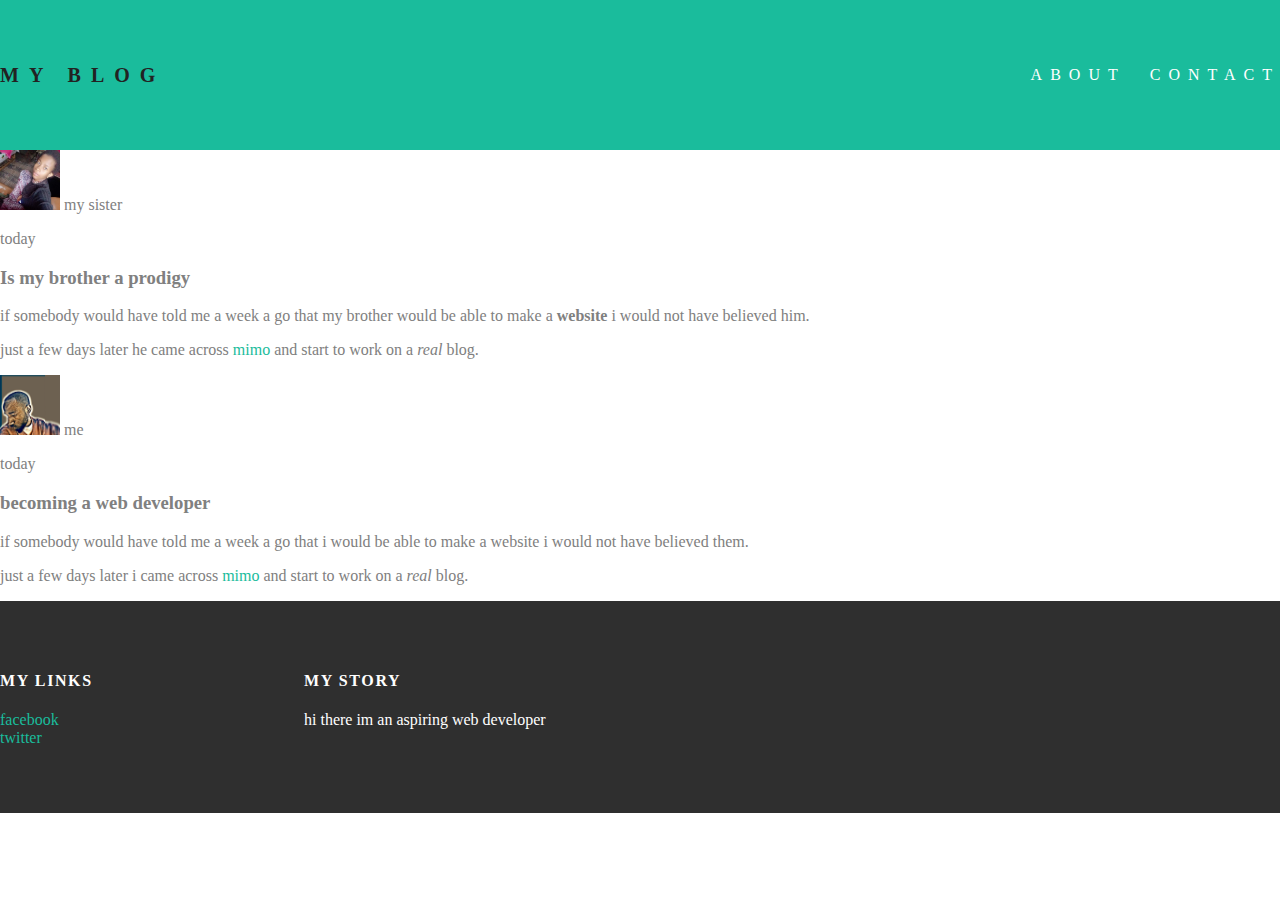
<file: index.html>
<!DOCTYPE html>
<html>
<head>
<title>my blog</title>
<link rel="stylesheet" type="text/css" href="styles.css">
</head>
<body>
<div id="header">
<div class="container">
  <a id="header-title"
  <a href="index.html">my blog</a>
  <ul id="header-nav">
<li><a href="about.html">about</a></li>
<li><a href="mailto:me@me.com">contact</a></li>
  </ul>
</div>
</div>
<div id="content">
<div class="container">
  <div class="post">
    <div class="post-author">
      <img src="sister.jpg" width="60" height="60">
      <span>my sister</span>
      <p class="post-date">today</p>
      <h3 class="post-title">Is my brother a prodigy</h3>
      <div class="post-content">
        <p>if somebody would have told me a week a go that my brother would
          be able to
        make a <strong>website</strong> i would not have believed him.</p>
        <p>just a few days later he came across <a href="https://getmimo
          .com">mimo</a> and start to work on a
        <em>real</em> blog.</p>
      </div>
    </div>
  </div>
<div class="container">
  <div class="post">
    <div class="post-author">
      <img src="brother.jpg" width="60" height="60">
      <span>me</span>
    </div>
    <p class="post-date">today</p>
    <h3 class="post-title">becoming a web developer</h3>
    <div class="post-content">
      <p>if somebody would have told me a week a go that i would be able to
      make a website i would not have believed them.</p>
      <p>just a few days later i came across <a href="https://getmimo
        .com">mimo</a> and start to work on a
      <em>real</em> blog.</p>
    </div>
  </div>
</div>
</div>
<div id="footer">
<div class="container">
  <div class="column">
    <h4>my links</h4>
    <p>
<a href="https://facebook.com/nicolausd1">facebook</a>
<br>
<a href="https://twitter.com/nicode_code">twitter</a>
    </p>
  </div>
  <div class="column">
    <h4>my story</h4>
    <p>hi there im an aspiring web developer</p>
  </div>
</div>
</div>
</body>
</html>
</file>
<file: styles.css>
body {
  color: gray;
  margin: 0;
}

#header {
  background-color: #1abc9c;
height: 150px;
line-height: 150px;
}

#header-title {
  display: block;
  float: left;

  font-size: 20px;
  font-weight: bold;
}

#header-nav {
  display: block;
  float: right;
}

#header-nav li {
  display: inline;
}

#header-nav li {
  display: inline;
  padding-left: 20px;
}

#header-nav {
  display: block;
  float: right;
  margin-top: 0;
}

.cantainer {
  max-height: 1000px;
  margin: 0 auto;
}

#header a {
  color: white;
text-decoration: none;

text-transform: uppercase;
letter-spacing: 0.5em;
}

#header a:hover {
  color: #222;
}

#footer {
  background-color: #2f2f2f;
  padding: 50px 0;
}
.column {
  min-width: 300px;
  display: inline-block;
  vertical-align: top;
}

#footer h4 {
  color: white;
  text-transform: uppercase;
  letter-spacing: 0.1em;
}

#footer p {
  color: white;
}

a {
  color: #1abc9c;
  text-decoration: none;
}
a:hover {
  color: #F6A623;
}
</file>
